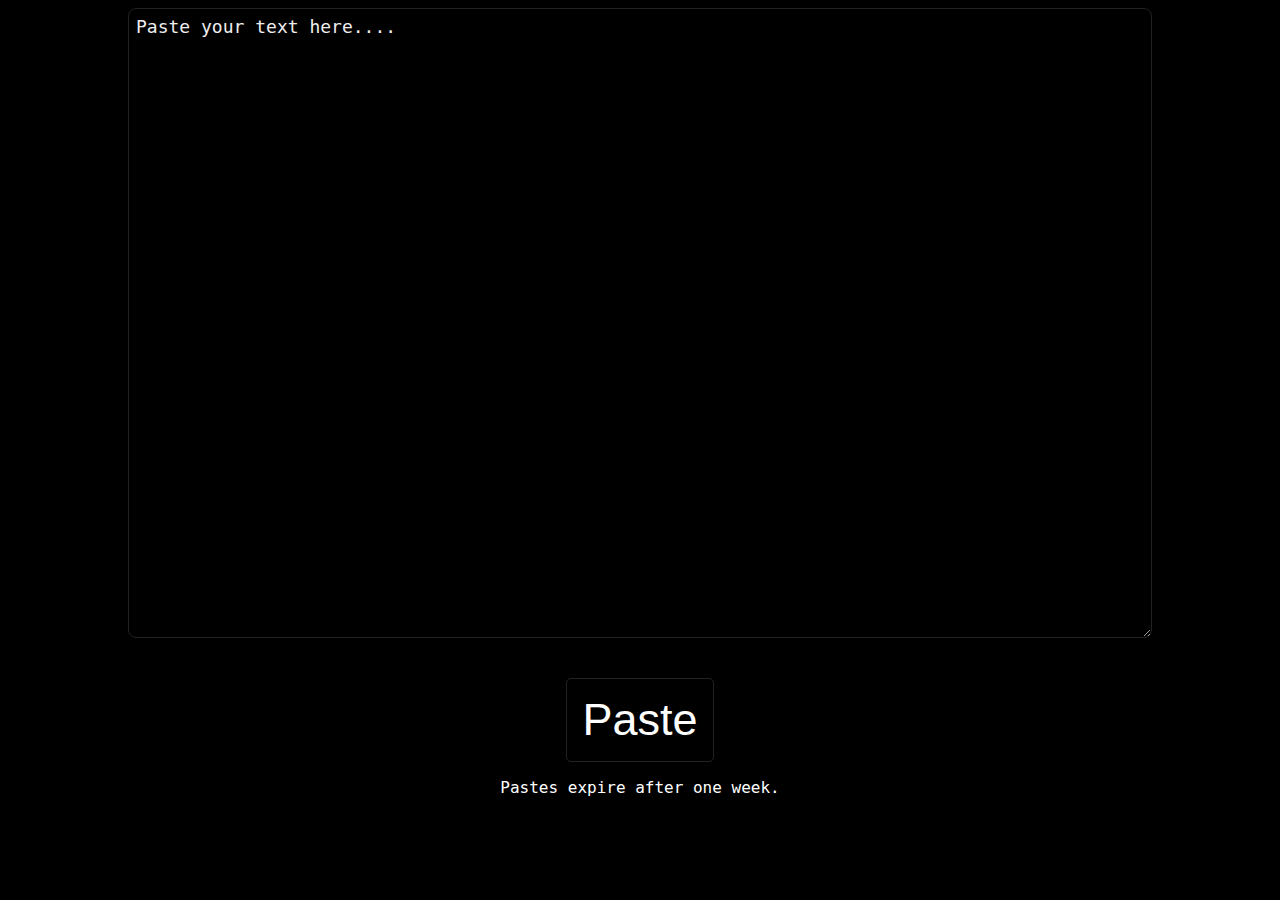
<file: src/index.html>
<!DOCTYPE html>
<html lang="en">

<head>
    <meta charset="UTF-8">
    <meta charset="utf-8" name="viewport" content="width=device-width, initial-scale=1.0">
    <title>Create New Paste</title>
    <style>
        @font-face {
            font-family: "JetBrains Mono";
            src: url("https://cdn.valk.sh/jbmono.woff") format('woff');
        }

        body {
            background: #000;
            display: flex;
            justify-content: center;
            text-align: center;
            align-items: center;
            color: #fff;
            font-family: "JetBrains Mono", monospace;
        }

        textarea {
            box-sizing: border-box;
            background: #000;
            border: #222 solid 1px;
            color: #fff;
            padding: 7px;
            border-radius: 8px;
            resize: both;
            width: 80vw;
            height: 70vh;
            font-size: 2vh;
        }

        textarea::placeholder {
            color: #eee;
        }

        button {
            border-radius: 5px;
            padding: 15px;
            cursor: pointer;
            display: inline-block;
            background: #000;
            color: #fff;
            border: #222 solid 1px;
            text-align: center;
            text-decoration: none;
            font-size: 5vh;
            transition: background-color 250ms linear;
            margin-top: 20px;
        }

        button:hover {
            background: #111;
        }
    </style>
    <noscript>
        <style>
            .jsonly {
                display: none !important
            }
        </style>
    </noscript>
</head>

<body>
    <div>
        <form action="/api/new/nojs" method="post" enctype="multipart/form-data" id="form">
            <div class="wrapper">
                <textarea placeholder="Paste your text here...." name="contents"></textarea>
            </div>
            <p id="err"></p>
            <noscript><button>Paste</button></noscript>
            <button class="jsonly" type="button" onclick="submitPaste()">Paste</button>
            <div class="wrapper">
                <p>Pastes expire after one week.</p>
            </div>
        </form>
    </div>
</body>
<script>
    const error = document.getElementById("err");
    const form = document.getElementById("form");
    async function submitPaste() {
        let resp = await fetch("/api/new", {
            body: new FormData(form),
            method: "POST",
        });
        if (resp.status != 200) {
            error.innerText = await resp.text();
        } else {
            let json = await resp.json();
            window.localStorage.setItem(json['id'], JSON.stringify({ "revoketoken": json['revoke'], "added": Date.now() }));
            window.location.replace('/' + json['id']);
        }
    }
</script>

</html>
</file>
